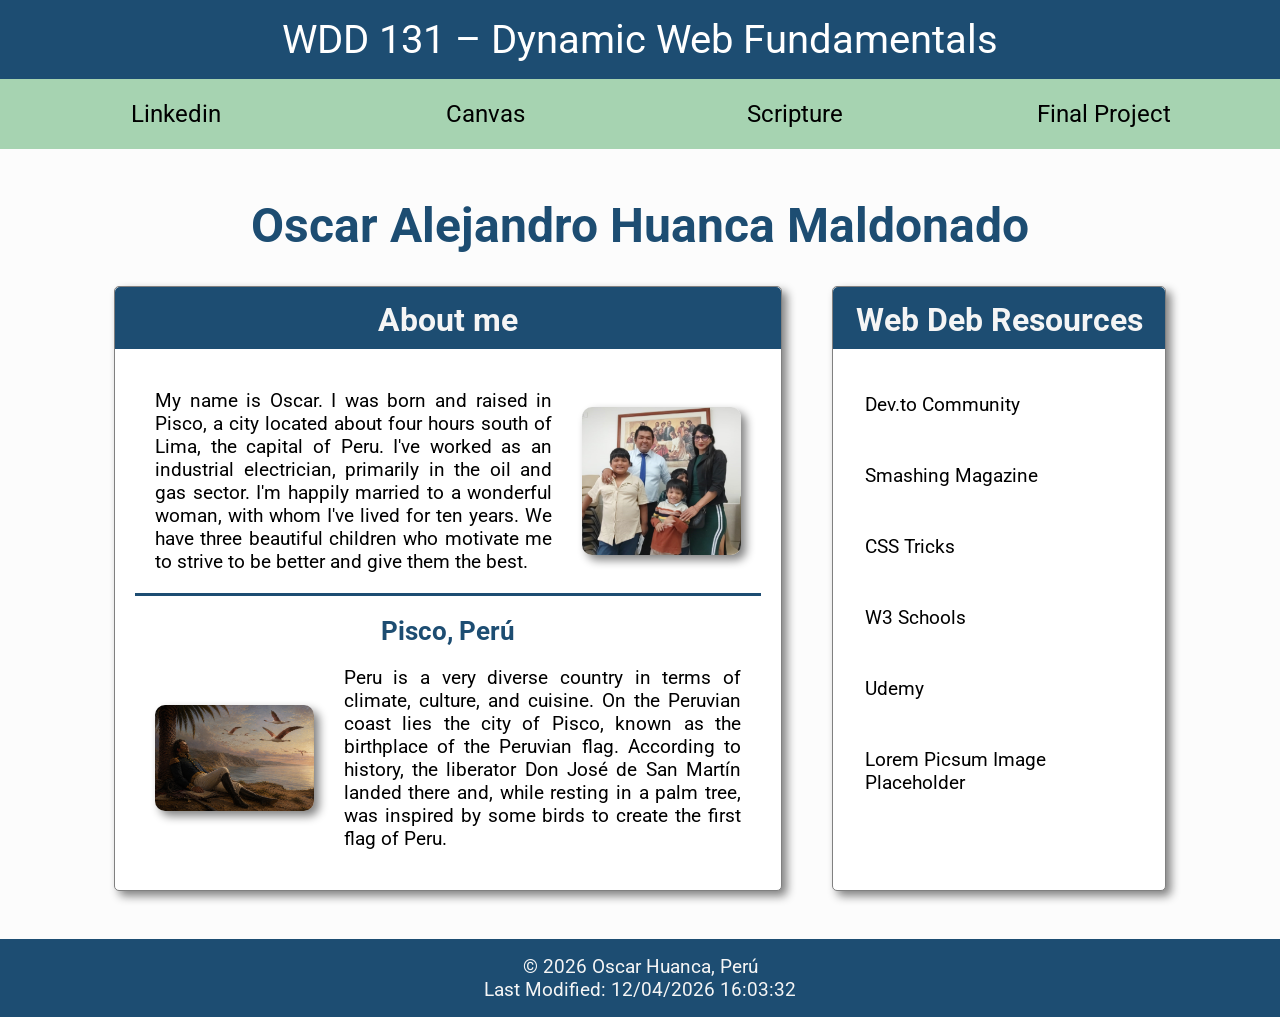
<file: index.html>
<!DOCTYPE html>
<html lang="en">
<head>
    <meta charset="UTF-8">
    <meta name="viewport" content="width=device-width, initial-scale=1.0">
    <title>WDD 131 - Dynamic Web Fundamentals - Oscar Huanca</title>
    <meta name="description" content="WDD 131 || Dynamic Web Fundamentals || Oscar Huanca || This page is to develop this course. It contains information about me.">
    <meta name="author" content="Oscar Huanca">
    <link rel="stylesheet" href="styles/base.css">
    <link rel="preconnect" href="https://fonts.googleapis.com">
    <link rel="preconnect" href="https://fonts.gstatic.com" crossorigin>
    <link href="https://fonts.googleapis.com/css2?family=Roboto:ital,wght@0,100..900;1,100..900&display=swap" rel="stylesheet">
    <script src="scripts/getdates.js" defer></script>
</head>

<body>
    <header>
        <p><span id="course-title">WDD 131 – Dynamic Web Fundamentals</span></p>
        <nav>
            <ul>
                <li><a href="https://www.linkedin.com/in/oscar-alejandro-huanca-maldonado-439781163/">Linkedin</a></li>
                <li><a href="https://byupw.instructure.com/">Canvas</a></li>
                <li><a href="https://www.churchofjesuschrist.org/study/scriptures/bofm/mosiah/2?lang=eng&id=p41-note41_d_p1#p41">Scripture</a></li>
                <li><a href="#">Final Project</a></li>
            </ul>
        </nav>
    </header>
    <main>
        <div class="name">
        <h1>Oscar Alejandro Huanca Maldonado</h1>
        </div>
        <div class="card-grid">
            <section class="card" >
                <h2>About me</h2>
                <div class="card-information">
                    <div class="about-me-grid">
                        <p>My name is Oscar. I was born and raised in Pisco, a city located about four hours south of Lima, the capital of Peru. I've worked as an industrial electrician, primarily in the oil and gas sector. I'm happily married to a wonderful woman, with whom I've lived for ten years. We have three beautiful children who motivate me to strive to be better and give them the best.</p>
                        <img src="images/my-family.png" alt="Oscar Huanca's Family">
                    </div>
                    <h3>Pisco, Perú</h3>
                    <div class="pisco-grid">
                        <img src="images/san-martin-dream.png" alt="The San Martin's dream">
                        <p>Peru is a very diverse country in terms of climate, culture, and cuisine. On the Peruvian coast lies the city of Pisco, known as the birthplace of the Peruvian flag. According to history, the liberator Don José de San Martín landed there and, while resting in a palm tree, was inspired by some birds to create the first flag of Peru.</p>
                    </div>
                </div>
            </section>
            <section class="card">
                <div class="card-h2">
                    <h2>Web Deb Resources</h2>  
                </div>
                <div class="resources">
                    <ul>
                        <li><a href="https://dev.to/">Dev.to Community</a></li>
                        <li><a href="https://www.smashingmagazine.com/">Smashing Magazine</a></li>
                        <li><a href="https://css-tricks.com/">CSS Tricks</a></li>
                        <li><a href="https://www.w3schools.com/">W3 Schools</a></li>
                        <li><a href="https://www.udemy.com/">Udemy</a></li>
                        <li><a href="https://picsum.photos/">Lorem Picsum Image Placeholder</a></li>
                    </ul>
                </div>
            </section>
        </div>
    </main>

    <footer>
        <p>© <span id="currentyear">2026</span> Oscar Huanca, Perú</p>
        <p id="lastModified"></p>
    </footer>
</body>
</html>
</file>
<file: styles/base.css>
/* <weight>: Use a value from 100 to 900 */
/* <uniquifier>: Use a unique and descriptive class name */

* {
    font-family: "Roboto", sans-serif;
    width: 100%;
    margin: 0;
    padding: 0;
    box-sizing: border-box;
}

header {
    display: block;
    text-align: center;
    padding: 1rem 0 0 0;
    background-color: #1D4D72;
}

header p {
    padding: 0 0 1rem 0;
}

#course-title {
    font-size: 2.5rem;
    color: rgb(255, 255, 255);

}

nav {
    background-color: #a6d3b1;
    font-size: 1.5em;
    text-align: center;
    justify-content: space-evenly;
    padding: 5px
}

nav a {
    padding: 1rem 2rem;
    text-decoration: none;
    color: black;  
}

nav ul {
    display: flex;
    text-align: center;
    list-style-type: none;
    padding: 1rem;
}

nav a:hover {
    color: whitesmoke;
    
    background-color: rgb(29, 77, 114);
    border-radius: 10px;
    transition: .5s;
}

main {
    background-color: rgba(0, 0, 0, 0.01);
    padding: 3rem 4rem;
}

.name h1 {
    color: #1D4D72;
    text-align: center;
    font-size: 3rem;
    padding: 0 0 2rem 0;
}

.card-grid {
    padding: 0 50px;
    display: grid;
    grid-template-columns: 1fr .5fr;
    gap: 50px;
}

.card {
    text-align: center;
    border: 1px solid gray;
    border-radius: 5px;
    background-color: rgb(255, 255, 255);
    box-shadow: 5px 5px 10px gray;
}

.card h2 {
    color: whitesmoke;
    padding: 10px 0;
    background-color: #1D4D72;
    border-top: 4px solid #1D4D72;
    border-top-left-radius: 5px;
    border-top-right-radius: 5px;
    font-size: 2rem;
}

.about-me-grid {
    grid-template-columns: 1fr .4fr;
    border-bottom:3px solid #1D4D72;
}

.pisco-grid {
    grid-template-columns: .4fr 1fr;
}

.about-me-grid, .pisco-grid {
    display: grid;
    gap: 30px;
    padding: 20px;
}

.about-me-grid p, .pisco-grid p {
    font-size: 1.2rem;
    text-align: justify;
    align-self: center;
}

.card h3 {
    font-size: 1.6rem;
    padding: 20px 0 0 0;
    color: #1D4D72;
}

.about-me-grid img, .pisco-grid img {
    border-radius: 10px;
    box-shadow: 5px 5px 10px gray;
    align-self: center;
    min-width: 150px;
    max-width: 400px;
    height: auto;
}

.resources ul {
    list-style-type: none;
    text-align: left;
    padding: 20px 0;
}

.resources li {
    padding: 1.5rem 2rem;
}

.resources a {
    font-size: 1.2rem;
    display: inline-block;
    text-decoration: none;
    color: black;
}

.resources a:hover {
    color:#1D4D72;
    transform: scale(1.25);
    transition: .5s;
    transform-origin: left center;
}

.card-information {
    padding: 20px;
}

footer {
    background-color: #1D4D72;
    text-align: center;
    padding: 1rem;
    font-size: 1.2rem;
    color: whitesmoke;
}
</file>
